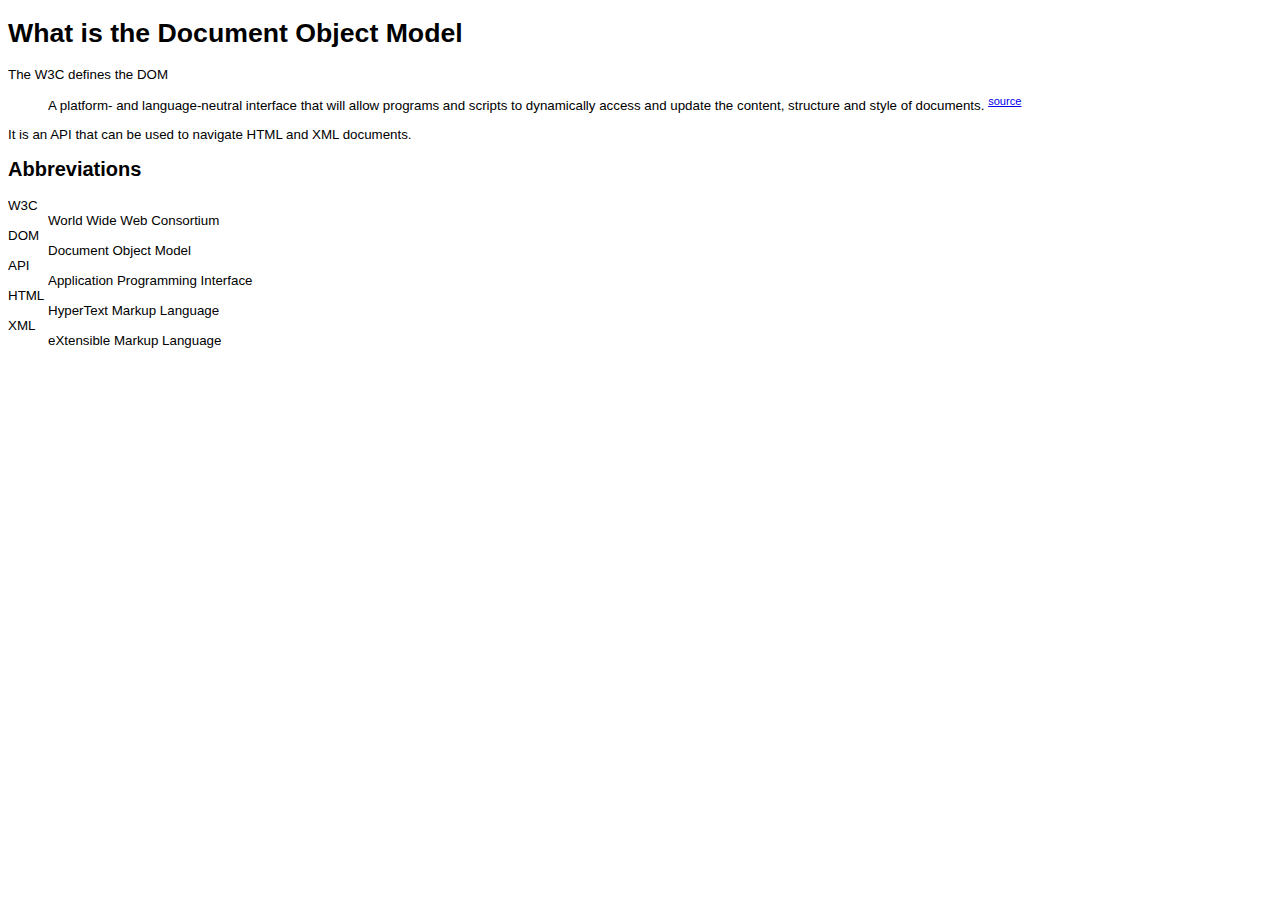
<file: 充实文档内容/index.html>
<!DOCTYPE html>
<html lang="en">

<head>
    <meta charset="UTF-8">
    <meta name="viewport" content="width=device-width, initial-scale=1.0">
    <meta http-equiv="X-UA-Compatible" content="ie=edge">
    <title>Document</title>
    <style>
        body {
            font-family: "Helvetica", "Arial", sans-serif;
            font-size: 10pt;
        }

        abbr {
            text-decoration: none;
            border: 0;
            font-style: none;
        }
    </style>
</head>

<body>
    <h1>What is the Document Object Model</h1>
    <p>
        The <abbr title="World Wide Web Consortium">W3C</abbr> defines the <abbr title="Document Object Model"> DOM </abbr>
    </p>
    <blockquote cite="http://www.w3.org/DOM">
        <p>
            A platform- and language-neutral interface that will allow programs and scripts to dynamically access and update the content,
            structure and style of documents.
        </p>
    </blockquote>
    <p>
        It is an <abbr title="Application Programming Interface">API</abbr> that can be used to navigate <abbr title="HyperText Markup Language">
        HTML</abbr> and <abbr title="eXtensible Markup Language">XML
        </abbr> documents.
    </p>
    <script src="../public/js/addLoadEvent.js"></script>
    <script src="./js/displayAbbreviationV2.js"></script>
    <script src="./js/displayCitations.js"></script>

</body>

</html>
</file>
